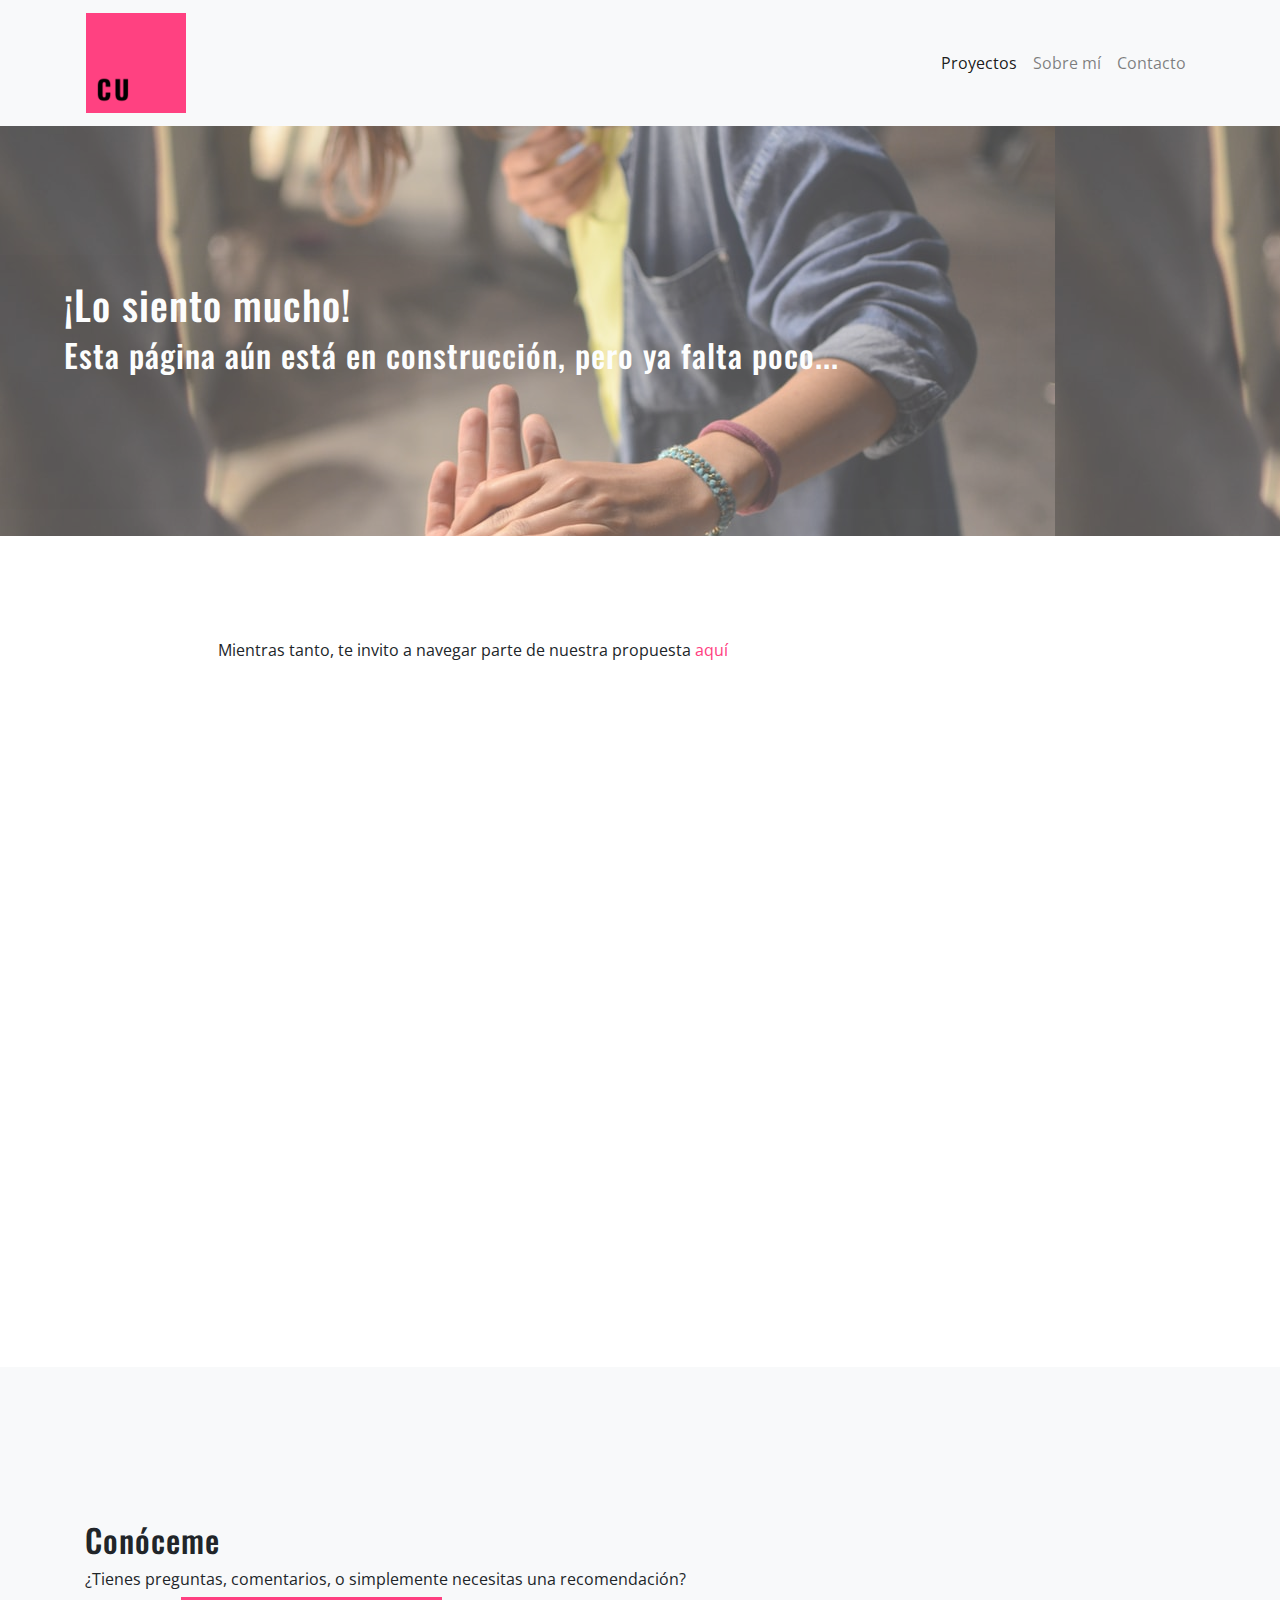
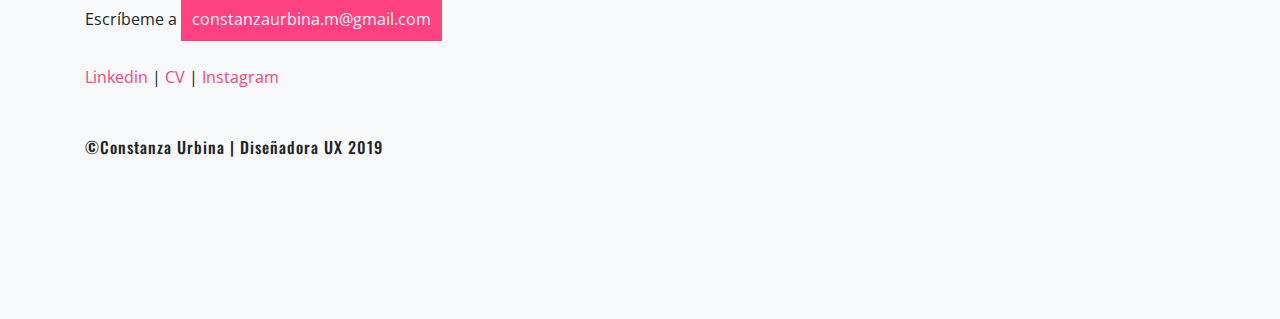
<file: as.html>
<!DOCTYPE html>
<html lang="en">
<head>
  <meta charset="UTF-8">
  <meta name="viewport" content="width=device-width, initial-scale=1.0">
  <meta http-equiv="X-UA-Compatible" content="ie=edge">
  <title>Constanza Urbina</title>
  <link rel="stylesheet" href="https://stackpath.bootstrapcdn.com/bootstrap/4.3.1/css/bootstrap.min.css" integrity="sha384-ggOyR0iXCbMQv3Xipma34MD+dH/1fQ784/j6cY/iJTQUOhcWr7x9JvoRxT2MZw1T" crossorigin="anonymous">
  <link href="https://fonts.googleapis.com/css?family=Open+Sans|Oswald&display=swap" rel="stylesheet">
  <link rel="stylesheet" href="style.css">
</head>
<body>
  <nav class="navbar navbar-expand-lg navbar-light bg-light container">
    <a class="navbar-brand" href="index.html">
      <img src="img/Logo.jpg" id="logo" alt="logo Constanza Urbina"/> 
    </a>
    <button class="navbar-toggler" type="button" data-toggle="collapse" data-target="#navbarNav" aria-controls="navbarNav" aria-expanded="false" aria-label="Toggle navigation">
      <span class="navbar-toggler-icon"></span>
    </button>
    <div class="collapse navbar-collapse flex-row-reverse" id="navbarNav">
      <ul class="navbar-nav">

        <li class="nav-item active">
          <a id="proyectos" class="nav-link" href="index.html">Proyectos <span class="sr-only">(current)</span></a>
        </li>
        <li class="nav-item">
          <a id="sobremi" class="nav-link" href="about.html">Sobre mí</a>
        </li>
        <li class="nav-item">
          <a id="sobremi" class="nav-link" href="#contacto">Contacto</a>
        </li>                    
      </ul>
    </div>
  </nav>
  
  <header id="img-as" class="container-fluid">
    <div class="row">
      <div class="col-lg-9 col-9 txt-fluid">
        <h1>¡Lo siento mucho!</h1>
        <h2>Esta página aún está en construcción, pero ya falta poco...</h2>
      </div>
    </div>
  </header>
  

    <section class="bg-white pd-sct">
        <div class="row">
                <div class="col-lg-2">
            
                </div>
                
                <div class="col-lg-8">
                    <!--<h3 class="txt-sub"></h3>-->
                    <p>Mientras tanto, te invito a navegar parte de nuestra propuesta <a href="https://www.figma.com/proto/0X8O752frUzthWXbiUrAeULV/AM%C3%89RICA-SOLIDARIA?node-id=17%3A2&scaling=scale-down-width">aquí</a></p>       
                </div>
            
                <div class="col-lg-2">
                
                </div>
                </div>
                
            
                <div class="row">
                <div class="col-lg-2">
            
                </div>
            
                <div class="col-lg-8 pos-img">
                    <iframe style="border: none;" width="800" height="450" src="https://www.figma.com/embed?embed_host=share&url=https%3A%2F%2Fwww.figma.com%2Fproto%2F0X8O752frUzthWXbiUrAeULV%2FAM%25C3%2589RICA-SOLIDARIA%3Fnode-id%3D17%253A2%26scaling%3Dscale-down-width" allowfullscreen></iframe>
                </div>
            
                <div class="col-lg-2">
                    
                </div>
                </div>  


  </section>

  

 



  
  <footer id="contacto" class="container">
    <div class="row">
      <div class="col-lg-12">
        <h2>Conóceme</h2>
        <p>¿Tienes preguntas, comentarios, o simplemente necesitas una recomendación?</p>
        <span>Escríbeme a</span>
        <span class="mail">constanzaurbina.m@gmail.com</span>
      </div>
    </div> 
    <div class="row pd-proyecto">
      <div class="col-lg-12">
        <p> <a href="https://www.linkedin.com/in/constanza-paz-urbina-montesinos-473746109/" >Linkedin <span></a> |  </span><a href="https://drive.google.com/open?id=1xvb1Hr4VfvdvaYQSf_TkZoFedjd3dbv1"> CV <span> </a> |  </span><a href="https://www.instagram.com/laperrogatopezyconstanza/"> Instagram</p></a>
      </div>
    </div>
    <div class="row">
      <div class="col-lg-12">
        <h6>©Constanza Urbina | Diseñadora UX 2019</h6>
      </div>
    </div>
  </footer>
  
  <script src="https://code.jquery.com/jquery-3.3.1.slim.min.js" integrity="sha384-q8i/X+965DzO0rT7abK41JStQIAqVgRVzpbzo5smXKp4YfRvH+8abtTE1Pi6jizo" crossorigin="anonymous"></script>
  <script src="https://cdnjs.cloudflare.com/ajax/libs/popper.js/1.14.7/umd/popper.min.js" integrity="sha384-UO2eT0CpHqdSJQ6hJty5KVphtPhzWj9WO1clHTMGa3JDZwrnQq4sF86dIHNDz0W1" crossorigin="anonymous"></script>
  <script src="https://stackpath.bootstrapcdn.com/bootstrap/4.3.1/js/bootstrap.min.js" integrity="sha384-JjSmVgyd0p3pXB1rRibZUAYoIIy6OrQ6VrjIEaFf/nJGzIxFDsf4x0xIM+B07jRM" crossorigin="anonymous"></script>
  <script src="main.js"></script>
</body>
</html>
</file>
<file: style.css>
/*body{
    background-color: #f8f9fa;
    font-family: 'Open Sans', sans-serif;
  }
  .txt-sub{
    color: #FF4081;
  }
  h1, h2, h3, h4, h5, h6{
    font-family:'Oswald', sans-serif;
    letter-spacing: 1px;
  }
  header, footer{
    padding: 12% 0;
  }
  .pd-sct{
    padding: 8% 0;
  }
  .pd-proyecto{
    padding: 3% 0;
  }
  .pos-txt{
    padding: 25% 5%;
  }
  a{
    text-decoration: none;
    color: #FF4081;
  }
  a:hover{
    text-decoration: none;
    color: #f8f9fa ;
    background-color: #FF4081;
    padding: 2% 2%;
  }
  .mail{
    color: #f8f9fa ;
    background-color: #FF4081;
    padding: 1% 1%;
  }
  .navbar-light .navbar-toggler{
    border: none;
  }
  #logo{
    max-width: 100px;
  }

  */

      
body{
    background-color: #f8f9fa;
    font-family: 'Open Sans', sans-serif;
  }
  
  .navbar-light .navbar-toggler{
    border: none;
  }
  #logo{
    max-width: 100px;
  }

  .txt-fluid{
    padding: 0% 5%;
    color: #ffff;
  }
  
  .txt-sub{
    color: #FF4081;
  }
  
  h1, h2, h3, h4, h5, h6{
    font-family:'Oswald', sans-serif;
    letter-spacing: 1px;
  }

  .p-min{
    font-size: 13px;
  }
  
  header, footer{
    padding: 12% 0;
  }
  
  .pd-sct{
    padding: 8% 0 !important;
  }
  .pd-proyecto{
    padding: 3% 0;
  }
  .img-proyecto{
    max-width: 400px;
  }
  .pos-txt{
    padding: 25% 5%;
  }

  .pos2-txt{
    padding: 30% 5%;
  }

  .pos-img{
    padding: 5% 0%;
  }
  
  a{
    text-decoration: none;
    color: #FF4081;
  }
  a:hover{
    text-decoration: none;
    color: #f8f9fa ;
    background-color: #FF4081;
    padding: 2% 2%;
  }
  .mail{
    color: #f8f9fa ;
    background-color: #FF4081;
    padding: 1% 1%;
  }
  .img-ref{
    max-width: 50%;
    text-align: center;
    margin: 0% 30%;
  }
  .up-text{
      padding: 0% 5%;
  }

  .space-text{
    padding: 5% 5%;
  }

  .img-icon{
      height: 35px;
      width: 35px;
      margin: 20% 30%;

  }

  /*Imágenes sobre mi*/
  #cum{
    margin: 10% 0%
  }

  /*Imágenes Cumplo*/

  #img-cumplo{
      background-image: url(img/cumplo_portada.jpg);
      opacity : 0.7;
  }

  /*.img-user{
      width: 696px;
      height: 522px;
      text-align: center;
      margin: 0% 20%;
  }*/
  
   /*Imágenes Chile Valora*/

   #img-chv{
    background-image: url(img/chilevalora_portada.jpg);
    opacity : 0.7;
    

}

/*#habilidades{
  width:323.33px;
  height: 384.08px;
}

#ocupaciones{
  width:323.33px;
  height: 307.79px;
}*/



/*Imágenes ViDA*/

#img-vida{
  background-image: url(img/vida_portada.jpg);
  opacity : 0.7;
  

}

/*Imágenes Plantada*/

#img-market{
  background-image: url(img/market_portada.jpg);
  opacity : 0.7;
  

}

#mrk3{
  padding: 0% 15%;
}

/*Imágenes AS*/

#img-as{
  background-image: url(img/as_portada.jpg);
  opacity : 0.7;
  

}
</file>
